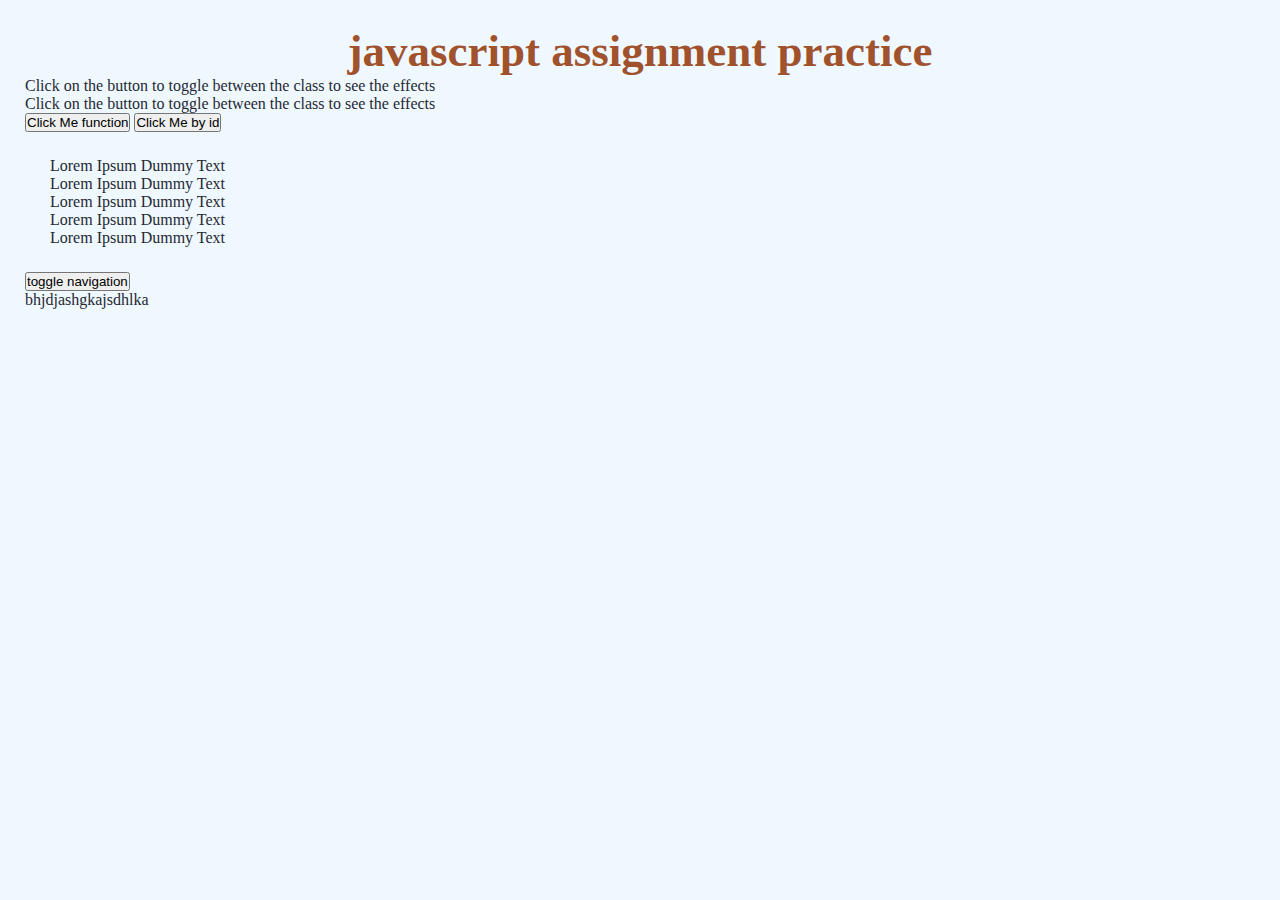
<file: index.html>
<!DOCTYPE html>
<html lang="en">

<head>
    <meta charset="UTF-8">
    <meta http-equiv="X-UA-Compatible" content="IE=edge">
    <meta name="viewport" content="width=device-width, initial-scale=1.0, user-scalable=no">
    <title>javascript practice</title>
    <link rel="stylesheet" type="text/css" href="Css/index.css" />

    <style>
        .parachange {
            font-size: 30px;
            color: red;
        }
    </style>
</head>

<body>
    <section class="body-box">
        <h1>javascript assignment practice</h1>

        <div id="series"></div>
        <p id="para">
            Click on the button to toggle
            between the class to see the
            effects
        </p>

        <p id="para2">
            Click on the button to toggle
            between the class to see the
            effects
        </p>

        <button onclick="buttonToggle()">
            Click Me function
        </button>
        <button id="mybtn">
            Click Me by id
        </button>

        <div style="padding:25px 25px ;">
            <div class="parent">
                <p>Lorem Ipsum Dummy Text</p>
                <p>Lorem Ipsum Dummy Text</p>
                <p>Lorem Ipsum Dummy Text</p>
                <p>Lorem Ipsum Dummy Text</p>
                <p>Lorem Ipsum Dummy Text</p>
            </div>
        </div>

        <div class="container">
            <div class="navigation">
                <button class="togglenav"  onclick="btnLInk()">toggle navigation</button>
                <div class="dropdown" id="dropdown">bhjdjashgkajsdhlka</div>
            </div>
        </div>

    </section>


    <script src="js/index.js"></script>
    <!-- <script src="js/arrayMethods.js"></script> -->
    <script src="https://ajax.googleapis.com/ajax/libs/jquery/3.6.0/jquery.min.js"></script>

    <script>
        $(document).ready(function () {
            $("#mybtn").click(function () {
                $('#para2').toggleClass('parachange')
            });

        });

        $('.parent p').mouseenter(function () {
            $(this).prev().css("background-color", "green")
        })
        $('.parent p').mouseleave(function () {
            $(this).prev().css("background-color", "inherit")
        })

    </script>
</body>

</html>
</file>
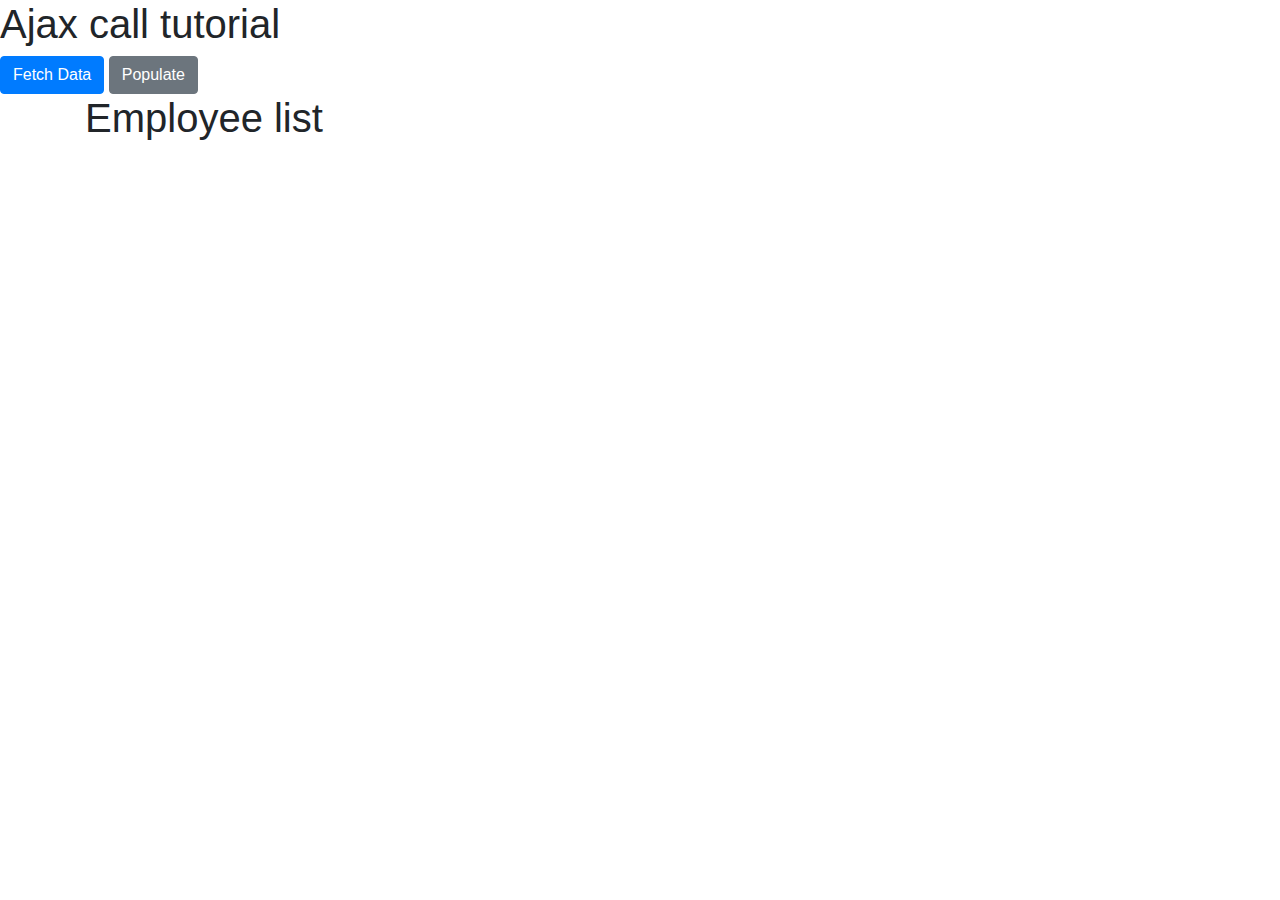
<file: ajaxapi.html>
<!doctype html>
<html lang="en">

<head>
    <!-- Required meta tags -->
    <meta charset="utf-8">
    <meta name="viewport" content="width=device-width, initial-scale=1, shrink-to-fit=no">

    <!-- Bootstrap CSS -->
    <link rel="stylesheet" href="https://stackpath.bootstrapcdn.com/bootstrap/4.3.1/css/bootstrap.min.css"
        integrity="sha384-ggOyR0iXCbMQv3Xipma34MD+dH/1fQ784/j6cY/iJTQUOhcWr7x9JvoRxT2MZw1T" crossorigin="anonymous">

    <title>Ajax api call</title>
</head>

<body>
    <h1>Ajax call tutorial </h1>
    <button type="button" id="fetchBtn" class="btn btn-primary">Fetch Data</button>
    <button type="button" id="popBtn" class="btn btn-secondary">Populate</button>

    <div class="container">
        <h1>Employee list</h1>
        <ul id="list">

        </ul>
    </div>


    <!-- Optional JavaScript -->
    <!-- jQuery first, then Popper.js, then Bootstrap JS -->
    <script src="https://code.jquery.com/jquery-3.3.1.slim.min.js"
        integrity="sha384-q8i/X+965DzO0rT7abK41JStQIAqVgRVzpbzo5smXKp4YfRvH+8abtTE1Pi6jizo"
        crossorigin="anonymous"></script>
    <script src="https://cdnjs.cloudflare.com/ajax/libs/popper.js/1.14.7/umd/popper.min.js"
        integrity="sha384-UO2eT0CpHqdSJQ6hJty5KVphtPhzWj9WO1clHTMGa3JDZwrnQq4sF86dIHNDz0W1"
        crossorigin="anonymous"></script>
    <script src="https://stackpath.bootstrapcdn.com/bootstrap/4.3.1/js/bootstrap.min.js"
        integrity="sha384-JjSmVgyd0p3pXB1rRibZUAYoIIy6OrQ6VrjIEaFf/nJGzIxFDsf4x0xIM+B07jRM"
        crossorigin="anonymous"></script>
        <script src="js/ajaxApi.js"></script>
</body>

</html>
</file>
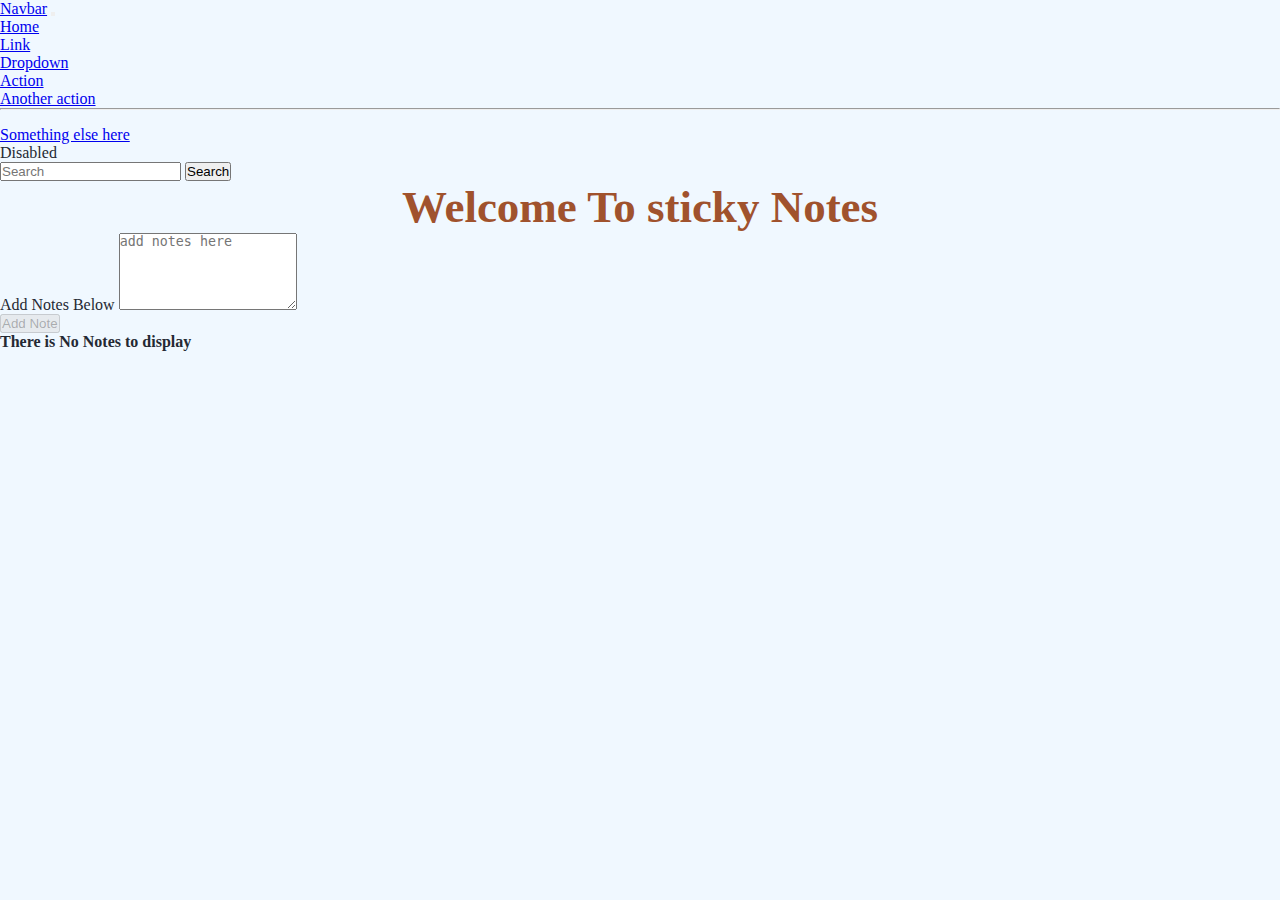
<file: notes.html>
<!DOCTYPE html>
<html lang="en">
<head>
    <meta charset="UTF-8">
    <meta http-equiv="X-UA-Compatible" content="IE=edge">
    <meta name="viewport" content="width=device-width, initial-scale=1.0">
    <link href="https://cdn.jsdelivr.net/npm/bootstrap@5.2.0/dist/css/bootstrap.min.css" rel="stylesheet" integrity="sha384-gH2yIJqKdNHPEq0n4Mqa/HGKIhSkIHeL5AyhkYV8i59U5AR6csBvApHHNl/vI1Bx" crossorigin="anonymous">
    <link rel="stylesheet" href="Css/index.css">
    
    <title>Sticky Notes</title>
</head>
<body>

    <main>
        <header>
            <nav class="navbar navbar-expand-lg bg-dark navbar-dark">
                <div class="container-fluid">
                  <a class="navbar-brand" href="#">Navbar</a>
                  <button class="navbar-toggler" type="button" data-bs-toggle="collapse" data-bs-target="#navbarSupportedContent" aria-controls="navbarSupportedContent" aria-expanded="false" aria-label="Toggle navigation">
                    <span class="navbar-toggler-icon"></span>
                  </button>
                  <div class="collapse navbar-collapse" id="navbarSupportedContent">
                    <ul class="navbar-nav me-auto mb-2 mb-lg-0">
                      <li class="nav-item">
                        <a class="nav-link active" aria-current="page" href="#">Home</a>
                      </li>
                      <li class="nav-item">
                        <a class="nav-link" href="#">Link</a>
                      </li>
                      <li class="nav-item dropdown">
                        <a class="nav-link dropdown-toggle" href="#" role="button" data-bs-toggle="dropdown" aria-expanded="false">
                          Dropdown
                        </a>
                        <ul class="dropdown-menu">
                          <li><a class="dropdown-item" href="#">Action</a></li>
                          <li><a class="dropdown-item" href="#">Another action</a></li>
                          <li><hr class="dropdown-divider"></li>
                          <li><a class="dropdown-item" href="#">Something else here</a></li>
                        </ul>
                      </li>
                      <li class="nav-item">
                        <a class="nav-link disabled">Disabled</a>
                      </li>
                    </ul>
                    <form class="d-flex" role="search">
                      <input class="form-control me-2" type="search" placeholder="Search" aria-label="Search">
                      <button class="btn btn-outline-success" type="submit">Search</button>
                    </form>
                  </div>
                </div>
              </nav>
        </header>
        <div class="container">

            <h1 class="my-4">Welcome To sticky Notes</h1>

            <div class="inform mb-4 card" id="addnote">
                <div class="card-body">
                    <div class="form-group">
                        <span class="form-label">Add Notes Below</span>
                        <textarea class="form-control" id="addText" oninput="disabledBtn()"  rows="5" placeholder="add notes here"></textarea>
                    </div> 
                    <button id="addNotes" class="btn btn-primary mt-4">Add Note</button>
                </div>
            </div>


            <div class="row" id="notesList">                
                
            </div>
        </div>
    </main>
    
</body>
<script src="https://cdn.jsdelivr.net/npm/@popperjs/core@2.11.5/dist/umd/popper.min.js" integrity="sha384-Xe+8cL9oJa6tN/veChSP7q+mnSPaj5Bcu9mPX5F5xIGE0DVittaqT5lorf0EI7Vk" crossorigin="anonymous"></script>
<script src="https://cdn.jsdelivr.net/npm/bootstrap@5.2.0/dist/js/bootstrap.min.js" integrity="sha384-ODmDIVzN+pFdexxHEHFBQH3/9/vQ9uori45z4JjnFsRydbmQbmL5t1tQ0culUzyK" crossorigin="anonymous"></script>
<script src="js/notes.js"></script>

</html>
</file>
<file: Css/index.css>
*,div, body {
    box-sizing: border-box;
    margin: 0 0;
    padding: 0 0;
}

body {
 background-color:aliceblue;
 color: #242933;
}
.body-box {
    padding: 25px 25px;
}
h1 {
    text-align: center;
    font-size: 45px;
    color:sienna;
}
</file>
